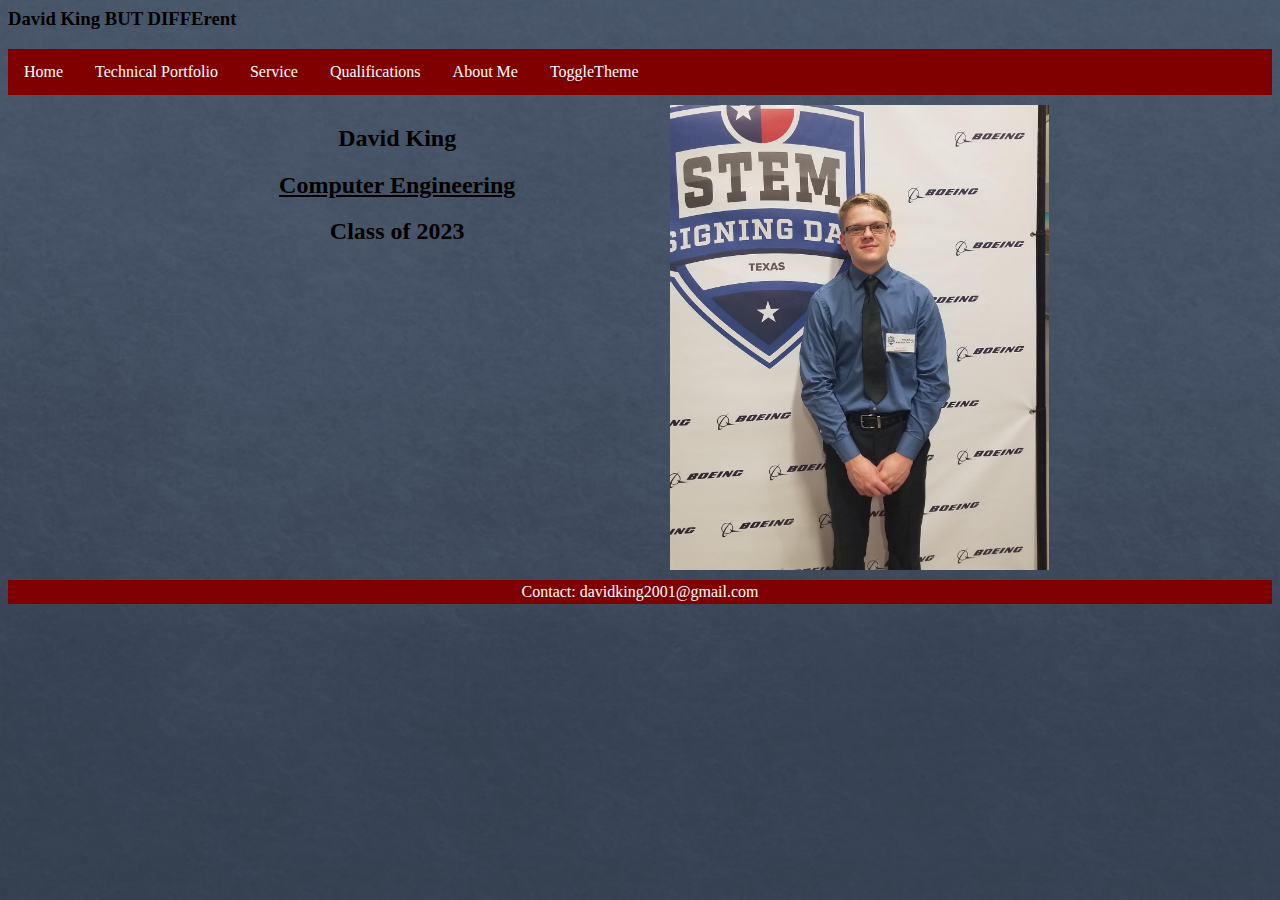
<file: index.html>
<!DOCTYPE HTML PUBLIC "-//W3C//DTD HTML 4.01 Transitional//EN">
<html>
<head>
<title>David King</title>
<link id ="pagestyle" rel="stylesheet" href="StyleSheet1.css">

<script src="script.js"></script>

<meta http-equiv="Content-Type" content="text/html; charset=iso-8859-1">

</head>

<div class="header">
    <h3>David King BUT DIFFErent</h3>
</div>


<body id="homebg">
  

  

<div class="row">
    <div class="column nav">
       <ul>
  <li><a class = "active" onclick = "changeWire(0)" href="./index.html">Home</a></li>
  <li><a onclick = "changeWire(125)" href = "./TechPortfolio.html">Technical Portfolio</a></li>
  <li><a onclick = "changeWire(260)" href = "./Service.html">Service</a></li>
  <li><a onclick = "changeWire(400)" href = "./Qualifications.html">Qualifications</a></li>
  <li><a onclick = "changeWire(530)" href = "./AboutMe.html">About Me</a></li>
  <li><a onclick="toggleTheme()">ToggleTheme</a></li>
</ul>  
    </div>

    <div class="column side">
        <br>
    </div>

    <div class="column wire1"></div>
    <div class="column wire2"></div>

    <div class="column left">
        <h2><reg>David King</reg></h2>
        
        <h2><a href="https://engineering.tamu.edu/ce/index.html">Computer Engineering</a></h2>
        
        <h2><reg>Class of 2023</reg></h2>
        <div class="mugshot"> </div> 
    </div>
      
    <div class="column right">
        <img src="images/mugshot.jpeg" alt="Selfie", width="75%">
    </div>

    <div class="column rightside">
        <br>
    </div>
</div>

</body>

<div class="footer">
    Contact: davidking2001@gmail.com
</div>



</html>
</file>
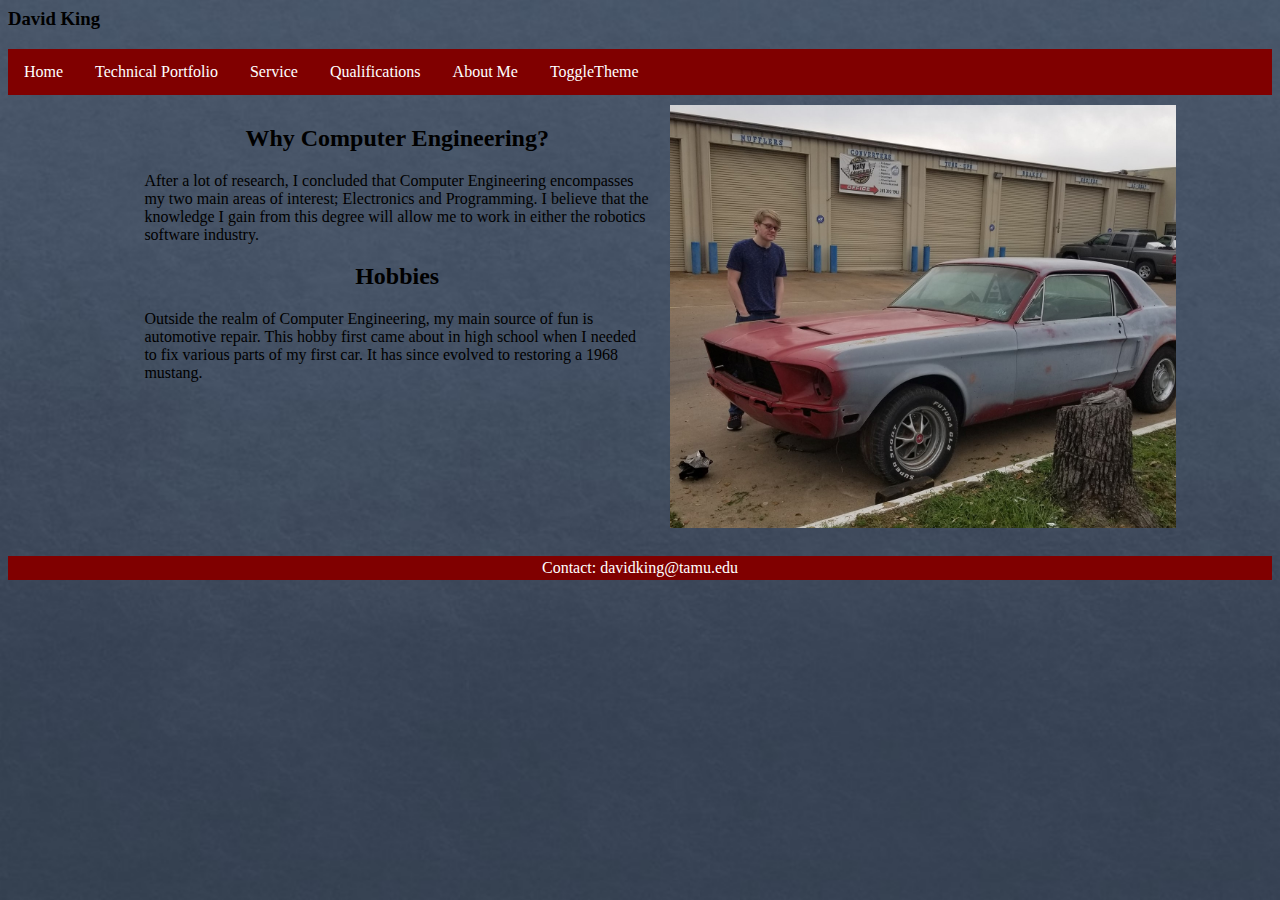
<file: AboutMe.html>
<!DOCTYPE HTML PUBLIC "-//W3C//DTD HTML 4.01 Transitional//EN">
<html>
<head>
<title>About Me</title>
<link rel="stylesheet" href="StyleSheet2.css">
<script src="script.js"></script>
<meta http-equiv="Content-Type" content="text/html; charset=iso-8859-1">
</head>

<div class="header">
    <h3>David King</h3>
</div>





<body>
   


<div class="row">

  <div class="column nav">
    <ul>
  <li><a onclick = "changeWire(0)" href="./index.html">Home</a></li>
  <li><a onclick = "changeWire(125)" href = "./TechPortfolio.html">Technical Portfolio</a></li>
  <li><a onclick = "changeWire(260)" href = "./Service.html">Service</a></li>
  <li><a onclick = "changeWire(400)" href = "./Qualifications.html">Qualifications</a></li>
  <li><a class = "active" onclick = "changeWire(530)" href = "./AboutMe.html">About Me</a></li>
  <li><a  onclick="toggleTheme()">ToggleTheme</a></li>
</ul> 
  </div>

<div class="column side">
  <br>
</div>
<div class="column wire1">
</div>
<div class="column wire2">
</div>
<div class="column left">
<h2>
  <reg>Why Computer Engineering?</reg>
</h2>

<p>
  After a lot of research, I concluded that Computer Engineering encompasses my two main areas of interest; Electronics and Programming. I believe that the knowledge I gain from this degree will allow me to work in either the robotics software industry.
</p>

<h2>
  <reg>Hobbies</reg>
</h2>

<p>
Outside the realm of Computer Engineering, my main source of fun is automotive repair. This hobby first came about in high school when I needed to fix various parts of my first car. It has since evolved to restoring a 1968 mustang.

</p>
<div class="mustang">
  <br>
</div>
</div>

<div class="column right">
<img src="images/mustangphoto.jpg", alt = "mustang", width="100%">

</div>

<div class="column side">
  <br>
</div>
</div>
</body>
<div class="footer">
    Contact: davidking@tamu.edu
</div>
</html>
</file>
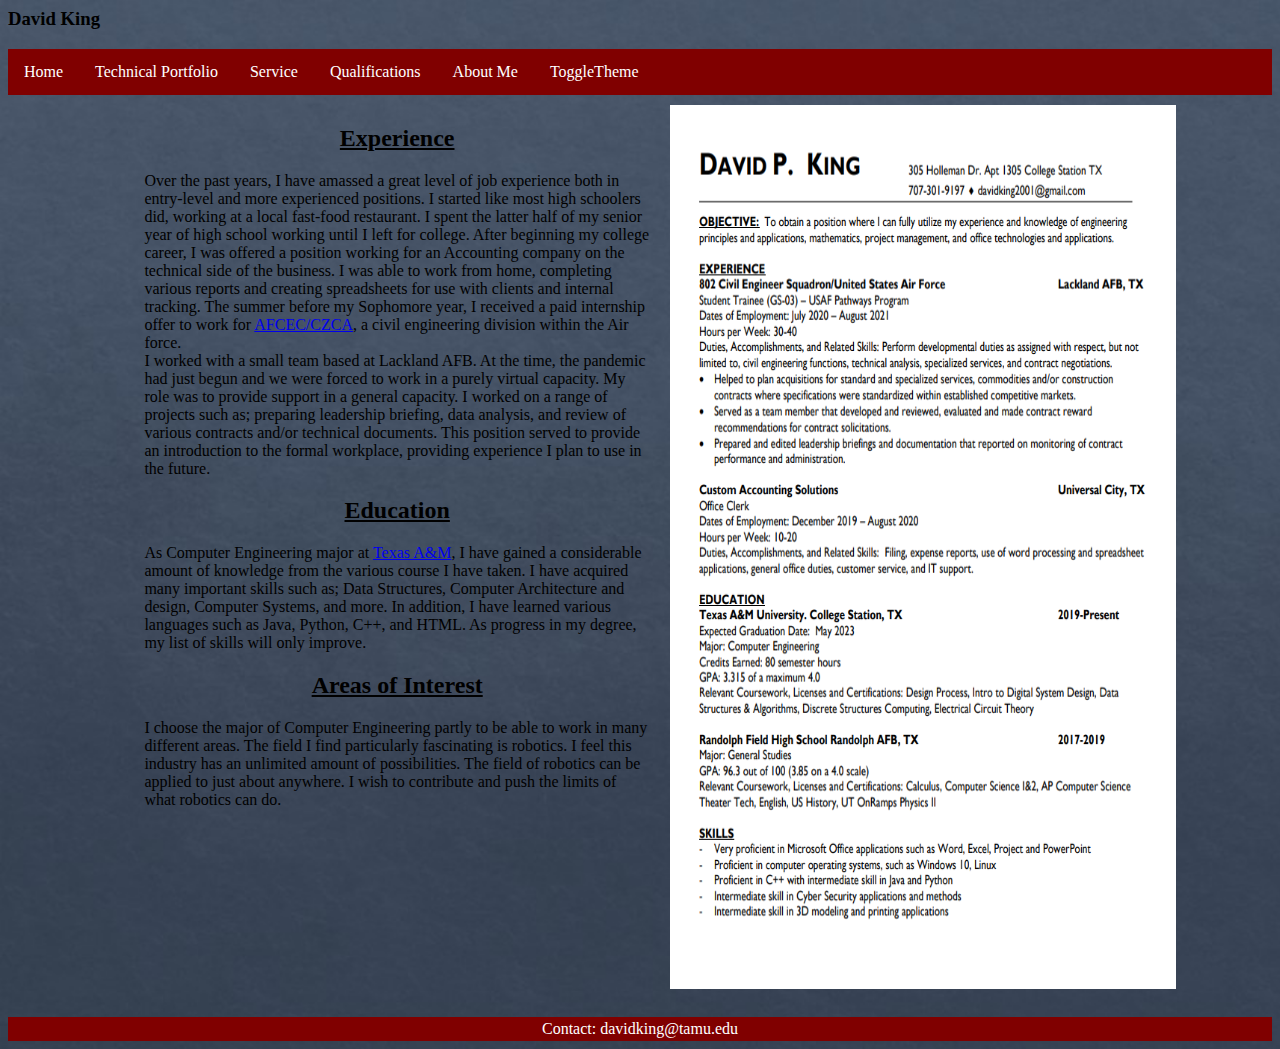
<file: Qualifications.html>
<!DOCTYPE HTML PUBLIC "-//W3C//DTD HTML 4.01 Transitional//EN">
<html>
<head>
<title>Qualifications</title>
<link rel="stylesheet" href="StyleSheet1.css">
<script src="script.js"></script>
<meta http-equiv="Content-Type" content="text/html; charset=iso-8859-1">
</head>

<div class="header">
    <h3>David King</h3>
</div>


  



<body>

<div class="row">
  <div class="column nav">
    <ul>
      <li><a onclick = "changeWire(0)" href="./index.html">Home</a></li>
      <li><a onclick = "changeWire(125)" href = "./TechPortfolio.html">Technical Portfolio</a></li>
      <li><a onclick = "changeWire(260)" href = "./Service.html">Service</a></li>
      <li><a class = "active" onclick = "changeWire(400)" href = "./Qualifications.html">Qualifications</a></li>
      <li><a onclick = "changeWire(530)" href = "./AboutMe.html">About Me</a></li>
      <li><a onclick="toggleTheme()">ToggleTheme</a></li>
    </ul> 
  </div>

  <div class="column side">
    <br>
  </div>


  <div class="column wire1">
  </div>
  <div class="column wire2">
  </div>


  <div class="column left">
  <h2>
    <a href="Resume.pdf">Experience</a>
  </h2>
  <p>
    Over the past years, I have amassed a great level of job experience both in entry-level and more experienced positions. I started like most high schoolers did, working at a local fast-food restaurant. I spent the latter half of my senior year of high school working until I left for college. After beginning my college career, I was offered a position working for an Accounting company on the technical side of the business. I was able to work from home, completing various reports and creating spreadsheets for use with clients and internal tracking. The summer before my Sophomore year, I received a paid internship offer to work for <a href="https://www.afcec.af.mil/">AFCEC/CZCA</a>, a civil engineering division within the Air force.
      <br>
      I worked with a small team based at Lackland AFB. At the time, the pandemic had just begun and we were forced to work in a purely virtual capacity. My role was to provide support in a general capacity. I worked on a range of projects such as; preparing leadership briefing, data analysis, and review of various contracts and/or technical documents. This position served to provide an introduction to the formal workplace, providing experience I plan to use in the future.
  </p>

  <h2>
    <a href="https://engineering.tamu.edu/ce/index.html">Education</a>
  </h2>
  <p>
    As Computer Engineering major at <a href="https://www.tamu.edu/">Texas A&M</a>, I have gained a considerable amount of knowledge from the various course I have taken. I have acquired many important skills such as; Data Structures, Computer Architecture and design, Computer Systems, and more. In addition, I have learned various languages such as Java, Python, C++, and HTML. As progress in my degree, my list of skills will only improve.
  </p>
  <h2>
    <a href="https://www.bostondynamics.com/products/spot">Areas of Interest</a>
  </h2>
    <p>
    I choose the major of Computer Engineering partly to be able to work in many different areas. The field I find particularly fascinating is robotics. I feel this industry has an unlimited amount of possibilities. The field of robotics can be applied to just about anywhere. I wish to contribute and push the limits of what robotics can do.
  </p>
  </div>
  <div class="column right">
    <img src="images/resume.png" alt="resume", height="100%", width="100%">
  </div>



  <div class="column side">
    <br>
  </div>

</div>

</body>

<div class="footer">
    Contact: davidking@tamu.edu
</div>
</html>
</file>
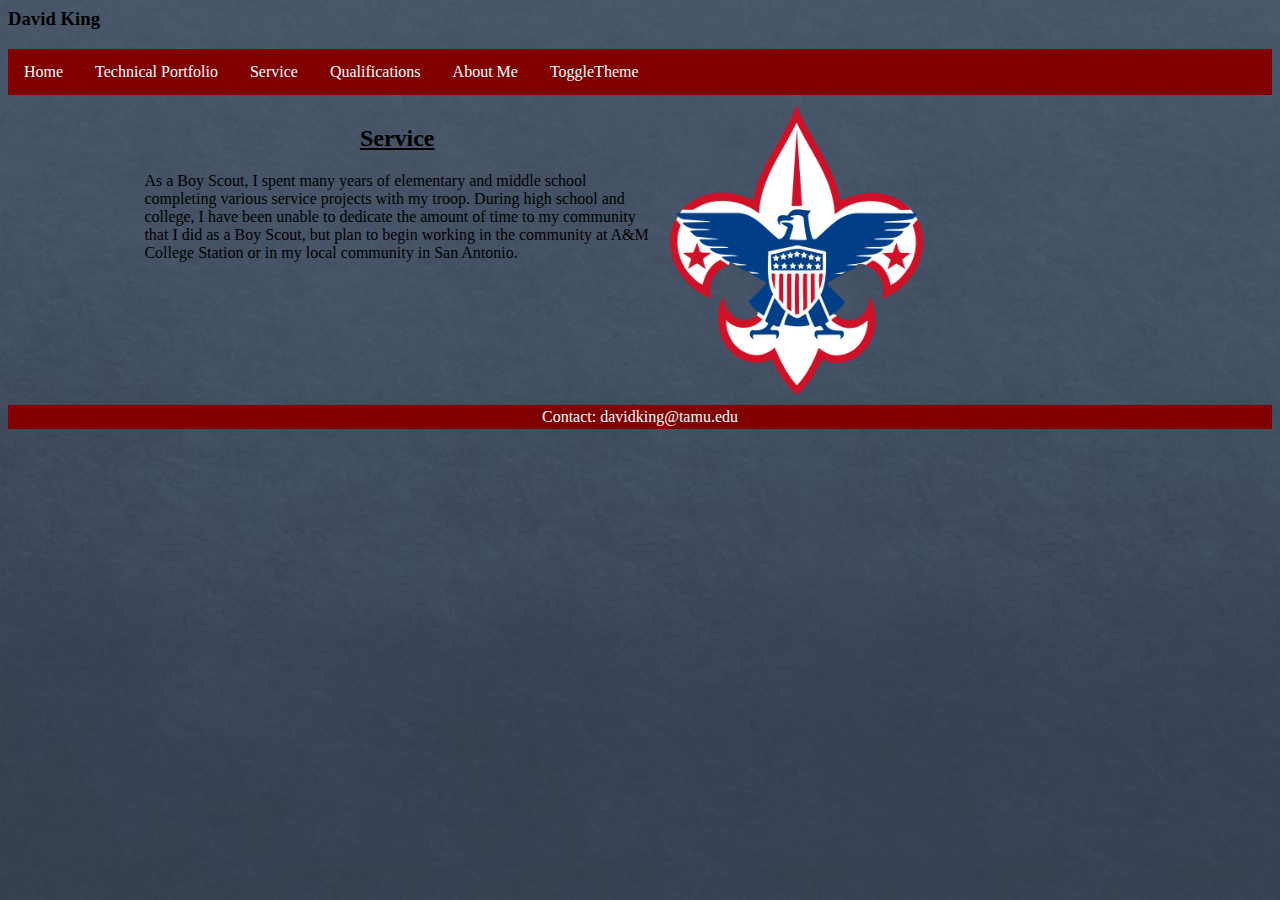
<file: Service.html>
<!DOCTYPE HTML PUBLIC "-//W3C//DTD HTML 4.01 Transitional//EN">
<html>
<head>
<title>Service</title>
<link rel="stylesheet" href="StyleSheet1.css">
<script src="script.js"></script>
<meta http-equiv="Content-Type" content="text/html; charset=iso-8859-1">
</head>

<div class="header">
    <h3>David King</h3>
</div>

<body>



<div class="row">

  <div class="column nav">
    <ul>
  <li><a onclick = "changeWire(0)" href="./index.html">Home</a></li>
  <li><a onclick = "changeWire(125)" href = "./TechPortfolio.html">Technical Portfolio</a></li>
  <li><a class = "active" onclick = "changeWire(260)" href = "./Service.html">Service</a></li>
  <li><a onclick = "changeWire(400)" href = "./Qualifications.html">Qualifications</a></li>
  <li><a onclick = "changeWire(530)" href = "./AboutMe.html">About Me</a></li>
  <li><a onclick="toggleTheme()">ToggleTheme</a></li>
</ul>   
  </div>

  <div class="column side">
    <br>
  </div>

  <div class="column wire1"></div>
  <div class="column wire2"></div>

  <div class="column left">
    <h2><a href = "https://www.scouting.org">  Service</a> </h3>
    <p>
    As a Boy Scout, I spent many years of elementary and middle school completing various service projects with my troop.  During high school and college, I have been unable to dedicate the amount of time to my community that I did as a Boy Scout, but plan to begin working in the community at A&M College Station or in my local community in San Antonio.  
    </p>
    <div class="logo"></div></div>

  <div class="column right">
    <a href = "https://www.scouting.org"><img src="images/BoyScoutsLogo.png" alt="A&M", width="50%"></a>
  </div>

</div>

</body>
<div class="footer">
    Contact: davidking@tamu.edu
</div>

</html>
</file>
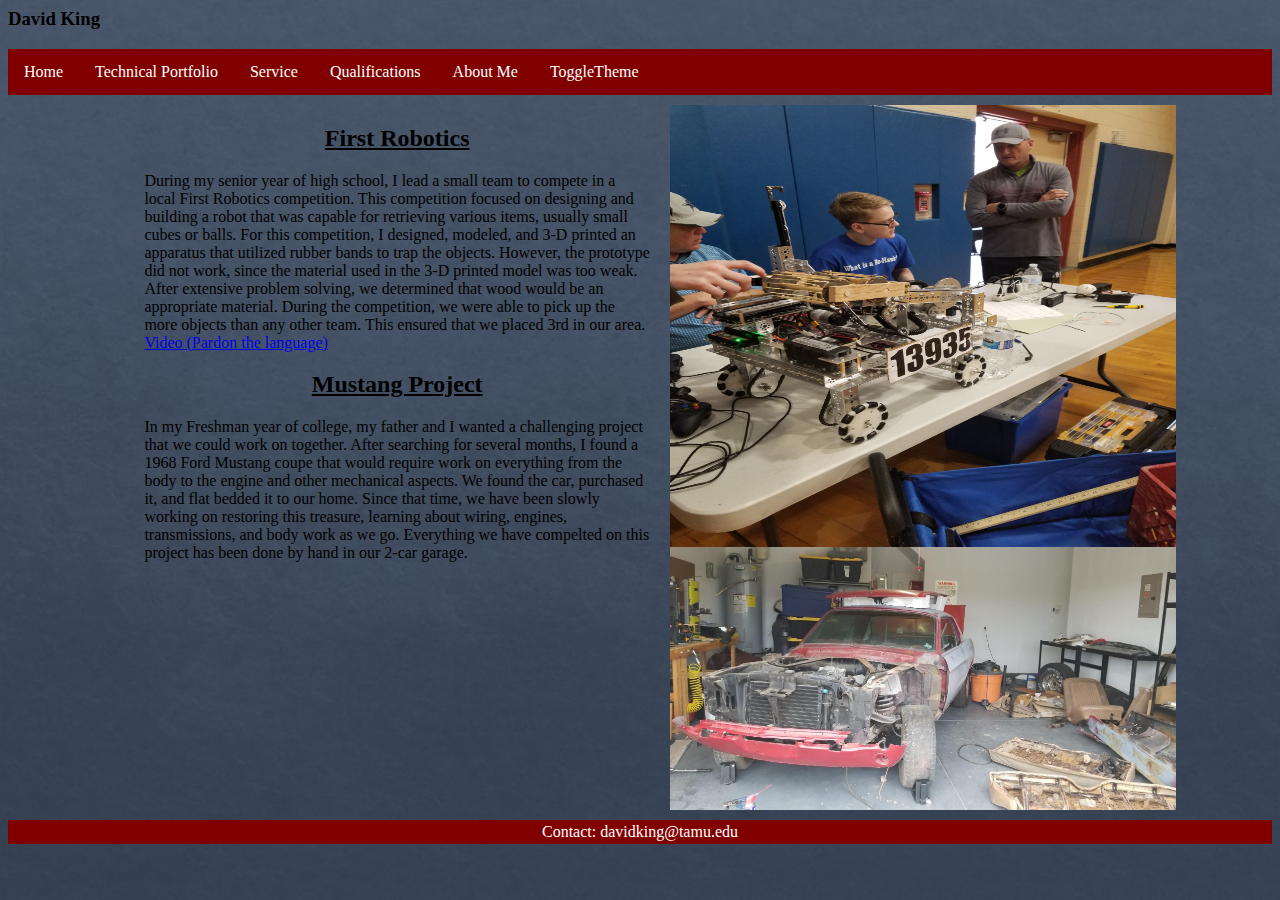
<file: TechPortfolio.html>
<!DOCTYPE HTML PUBLIC "-//W3C//DTD HTML 4.01 Transitional//EN">
<html>
<head>
<title>Tech Portfolio</title>
<script src="script.js"></script>
<link rel="stylesheet" href="StyleSheet1.css">
<meta http-equiv="Content-Type" content="text/html; charset=iso-8859-1">
</head>

<div class="header">
    <h3>David King</h3>
</div>

  


<body>

<div class="row">
  <div class="column nav">
    <ul>
  <li><a onclick = "changeWire(0)" href="./index.html">Home</a></li>
  <li><a class = "active" onclick = "changeWire(125)" href = "./TechPortfolio.html">Technical Portfolio</a></li>
  <li><a onclick = "changeWire(260)" href = "./Service.html">Service</a></li>
  <li><a onclick = "changeWire(400)" href = "./Qualifications.html">Qualifications</a></li>
  <li><a onclick = "changeWire(530)" href = "./AboutMe.html">About Me</a></li>
  <li><a onclick="toggleTheme()">ToggleTheme</a></li>
</ul> 
  </div>


  <div class="column side">
    <br>
  </div>


  <div class="column wire1"></div>
  <div class="column wire2"></div>

  <div class="column left">
    <h2><a href = "https://www.firstinspires.org/robotics/frc">First Robotics</a></h2>
    <p>
      During my senior year of high school, I lead a small team to compete in a local First Robotics competition.  This competition focused on designing and building a robot that was capable for retrieving various items, usually small cubes or balls.  For this competition, I designed, modeled, and 3-D printed an apparatus that utilized rubber bands to trap the objects.  However, the prototype did not work, since the material used in the 3-D printed model was too weak.  After extensive problem solving, we determined that wood would be an appropriate material.  During the competition, we were able to pick up the more objects than any other team.  This ensured that we placed 3rd in our area.
      <br><a href="images/Robot Video.mp4">Video (Pardon the language)</a>
    </p>
    <div class="robot">
    </div>
    <h2><a href="images/walkaround.mp4">Mustang Project</a></h2>
    <p>
      In my Freshman year of college, my father and I wanted a challenging project that we could work on together.  After searching for several months, I found a 1968 Ford Mustang coupe that would require work on everything from the body to the engine and other mechanical aspects. We found the car, purchased it, and flat bedded it to our home.  Since that time, we have been slowly working on restoring this treasure, learning about wiring, engines, transmissions, and body work as we go.  Everything we have compelted on this project has been done by hand in our 2-car garage.
    </p>

    <div class="disassemble"></div>
  </div>

  <div class="column right">
    <img src="images/Robot.jpg" alt="robot", height="50%", width="100%">
    <img src="images/disassemble.jpeg" alt="disassemble", width="100%">
  </div>

</div>
</body>
<div class="footer">
    Contact: davidking@tamu.edu
</div>

</html>
</file>
<file: StyleSheet1.css>
h2 {
 width: 100%;
 text-align: center;
}
h2 a{
  display: block;
  width: 100%;
  color: black;
}
h2 a:hover{
  color: white;
}

ul {
  list-style-type: none;
  margin: 0;
  padding: 0;
  overflow: hidden;
  background-color: maroon;
}

li {
  float: left;
}

li a {
  display: block;
  color: white;
  text-align: center;
  padding: 14px 16px;
  text-decoration: none;
}


li a:hover {
  background-color: #111;
}

.nav{
  width: 100%;
}

.column{
  float: left;
}

.column.side{
  width: 10%;
}

.column.left{
  text-align: left;
  padding: 10px;
  width: 40%;
}
.column.right{

  padding: 10px;
  width: 40%;
}


.row:after {
  content: "";
  display: table;
  clear: both;
}

body {
  background-image: url("images/background.jpg");
  background-repeat: no-repeat;
  background-size: cover;
}




.footer {
  position: bottom;
  background-color: maroon;
  text-align: center;
  color: white;
  padding: 3px;
}
</file>
<file: StyleSheet2.css>
.header{
  background-color: rgb(5, 182, 105);
  padding-left: 5px;
  font-weight: bold;
}

ul {
  list-style-type: none;
  padding: 0px;
  overflow: hidden;
  background-color: rgb(19, 66, 19);
  width: 100%;
  /*width: 25%;*/
  font-size: 20;
  /*position: absolute;*/
}


li a {
  margin-top: 5px;
  margin-left: 10px;
  display: block;
  color: white;
  text-align: center;
  padding: 50px 16px;
  text-decoration: none;
  border: 3px solid rgb(5,182,105);
}


li a:hover:not(.active) {
  border-color: white;
  border-right: 15px solid white;
  border-left: 15px solid white;
}

.active {
  border-color: white;
  border-right: 15px solid white;
  border-left: 15px solid white;
}


.column{
  float: left;
}

.column.nav{
  width: 25%;
}


.column.left{
  text-align: left;
  margin-top: 30px;
  padding: 5px;
  border: 3px solid white;
  width: 55%;
  
}
.column.right{
  width: 0%;
}

.column.rightside{
  width: 10%;
}
.column.wire1{
  margin-top: 60px;
  padding-top: 0px;
  height: 30px;
  width: 5%;
  border-bottom: 5px solid white;
  border-right: 5px solid white;
}
.column.wire2{
  margin-top: 60px;
  padding-top: 0px;
  height: 30px;
  width: 5%;
  border-top: 5px solid white;
}

.row:after {
  content: "";
  display: table;
  clear: both;
}

h2 {
  padding: 0;
  margin: 0;
  width: 100%;
  background-color: rgb(19,66,19);
  height: 50px;
  
}
h2 a{
  margin: 0;
  padding: 15px;
  display: block;
  color: white;
  text-decoration: none;
  text-align: left;
  border:3px solid rgb(5, 182, 105);
}
h2 a:hover{
  border: 3px solid white;
  color: white;
  background-color: rgb(5, 182, 105);
}
h2 reg{
  margin: 0;
  padding: 15px;
  display: block;
  color: white;
  text-decoration: none;
  text-align: left;
  border:3px solid rgb(5, 182, 105);
}


p {
  border: 3px solid rgb(5, 182, 105);;
  border-top: 10px solid rgb(5, 182, 105);
  margin: = 0;
  padding: 10px;
  color: rgb(255, 255, 255);
  background-color: rgb(19, 66, 19);
  font-weight: normal;
}

p a{
  color: black;
}

/*picture*/
.mustang{
  width: 100%;
  height: 75%;
  background-position: center;
  background-size: contain;
  background-repeat: no-repeat;
  background-image: url("images/mustangphoto.jpg");
}

.robot{
  background-origin: ;
  width: 100%;
  height: 75%;
  background-position: center;
  background-size: contain;
  background-repeat: no-repeat;
  background-image: url(images/Robot.jpg);
  margin-bottom: 10px;
}

.mugshot{
  width: 100%;
  height: 75%;
  background-position: center;
  background-size: contain;
  background-repeat: no-repeat;
  background-image: url(images/mugshot.jpeg);
  margin-bottom: 10px;
  margin-top: 80px;
  background-origin: inherit;
}

.engine{
  width: 100%;
  height: 75%;
  background-position: left;
  background-size: contain;
  background-repeat: no-repeat;
  background-image: url(images/engine.jpeg);
  margin-bottom: 10px;
}

.disassemble{
  width: 100%;
  height: 75%;
  background-position: left;
  background-size: contain;
  background-repeat: no-repeat;
  background-image: url(images/disassemble.jpeg);
  margin-bottom: 10px;
}

.logo{
  background-origin: ;
  width: 100%;
  height: 80%;
  background-position: center;
  background-size: contain;
  background-repeat: no-repeat;
  background-image: url(images/BoyScoutsLogo.png);
  margin-bottom: 10px;
}

body{
  background-color: rgb(19,66,19);
  font-family: 'Courier New', monospace;
  font-weight: bold;
}

.footer {
  margin-top: 10px;
  background-color: rgb(5, 182, 105);;
  text-align: center;
}
</file>
